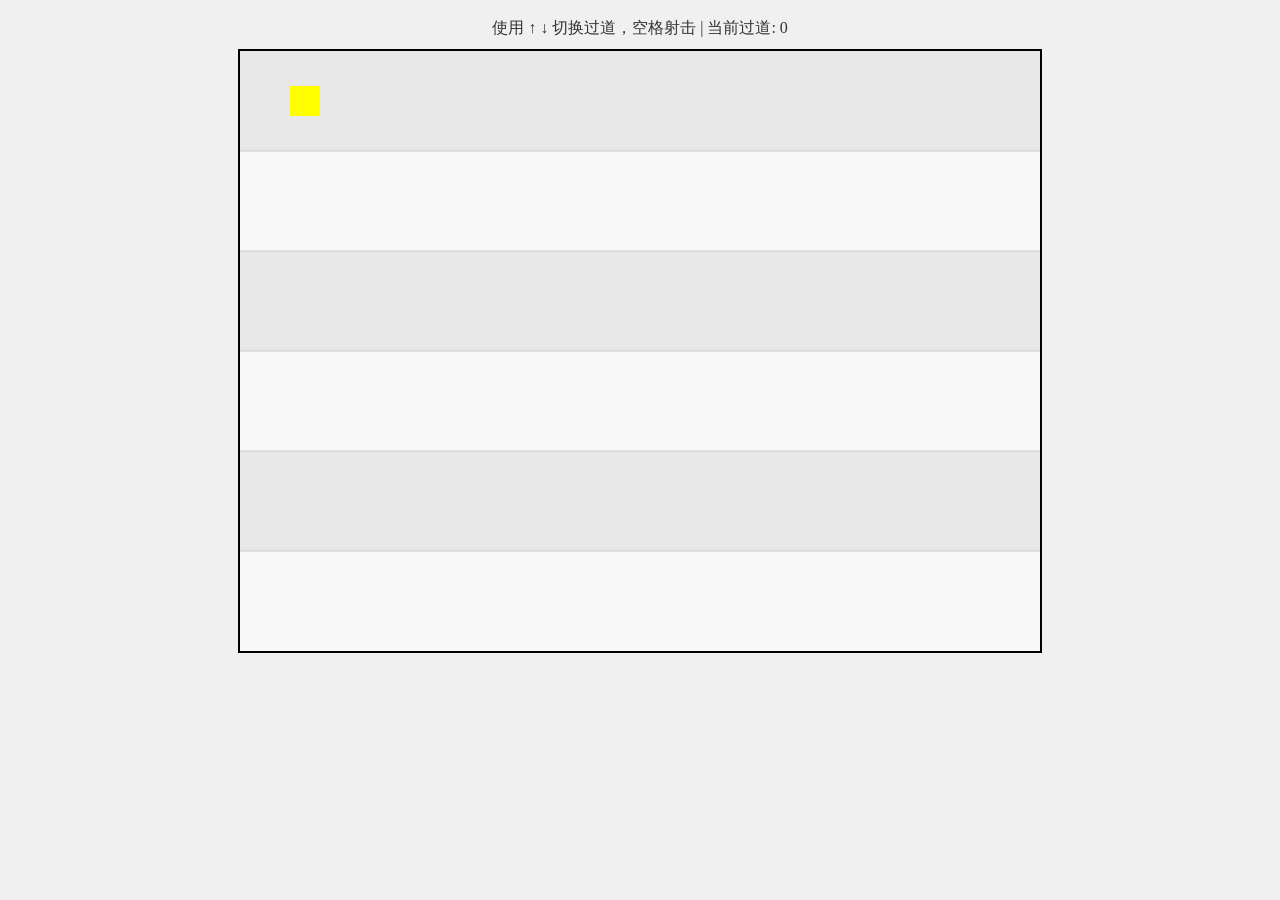
<file: prototypes/corridor-shooter/index.html>
<!DOCTYPE html>
<html>
  <head>
    <title>过道射击游戏</title>
    <style>
      canvas {
        border: 2px solid black;
      }
      body {
        display: flex;
        flex-direction: column;
        align-items: center;
        background-color: #f0f0f0;
      }
      .info {
        margin: 10px;
        color: #333;
      }
    </style>
  </head>
  <body>
    <div class="info">
      使用 ↑ ↓ 切换过道，空格射击 | 当前过道: <span id="currentLane">0</span>
    </div>
    <canvas id="gameCanvas"></canvas>

    <script>
      // 获取canvas上下文
      const canvas = document.getElementById("gameCanvas");
      const ctx = canvas.getContext("2d");

      // 设置画布尺寸
      canvas.width = 800;
      canvas.height = 600;

      // 游戏参数（重要！调整这个参数即可改变过道数量）
      let numLanes = 6; // 试试改成5或更多！
      const laneHeight = canvas.height / numLanes;

      // 玩家设置
      const player = {
        x: 50,
        y: laneHeight * 0 + (laneHeight - 30) / 2, // 初始位置在第0号过道
        width: 30,
        height: 30,
        color: "yellow",
        currentLane: 0,
      };

      // 子弹设置
      let bullets = [];
      const bulletSpeed = 7;//弹速
      let lastShot = 0;
      const shootDelay = 200; // 射击间隔（毫秒）

      // 按键状态跟踪
      const keys = {};

      // 事件监听
      window.addEventListener("keydown", (e) => {
        keys[e.key] = true;
      });

      window.addEventListener("keyup", (e) => {
        keys[e.key] = false;
      });

      // 游戏循环
      function gameLoop() {
        // 清除画布
        ctx.clearRect(0, 0, canvas.width, canvas.height);

        // 处理输入
        handleInput();

        // 更新游戏状态
        updateBullets();

        // 渲染画面
        drawLanes();
        drawPlayer();
        drawBullets();

        requestAnimationFrame(gameLoop);
      }

      // 处理用户输入
      function handleInput() {
        // 切换过道
        if (keys["ArrowUp"]) {
          player.currentLane = Math.max(0, player.currentLane - 1);
          keys["ArrowUp"] = false; // 单次触发
        }
        if (keys["ArrowDown"]) {
          player.currentLane = Math.min(numLanes - 1, player.currentLane + 1);
          keys["ArrowDown"] = false; // 单次触发
        }

        // 更新玩家Y坐标
        player.y =
          player.currentLane * laneHeight + (laneHeight - player.height) / 2;

        // 更新显示当前过道
        document.getElementById("currentLane").textContent = player.currentLane;

        // 射击（空格键）
        if (keys[" "] && Date.now() - lastShot > shootDelay) {
          bullets.push({
            x: player.x + player.width,
            y: player.y + player.height / 2 - 2.5,
            width: 10,
            height: 5,
            color: "red",
          });
          lastShot = Date.now();
        }
      }

      // 更新子弹位置
      function updateBullets() {
        bullets = bullets.filter((bullet) => {
          bullet.x += bulletSpeed;
          return bullet.x < canvas.width; // 移除屏幕外的子弹
        });
      }

      // 绘制过道
      function drawLanes() {
        // 交替颜色增强可视性
        for (let i = 0; i < numLanes; i++) {
          ctx.fillStyle = i % 2 === 0 ? "#e8e8e8" : "#f8f8f8";
          ctx.fillRect(0, i * laneHeight, canvas.width, laneHeight);
        }

        // 绘制过道分界线
        ctx.strokeStyle = "#ccc";
        for (let i = 1; i < numLanes; i++) {
          ctx.beginPath();
          ctx.moveTo(0, i * laneHeight);
          ctx.lineTo(canvas.width, i * laneHeight);
          ctx.stroke();
        }
      }

      // 绘制玩家
      function drawPlayer() {
        ctx.fillStyle = player.color;
        ctx.fillRect(player.x, player.y, player.width, player.height);
      }

      // 绘制子弹
      function drawBullets() {
        bullets.forEach((bullet) => {
          ctx.fillStyle = bullet.color;
          ctx.fillRect(bullet.x, bullet.y, bullet.width, bullet.height);
        });
      }

      // 启动游戏
      gameLoop();
    </script>
  </body>
</html>
</file>
